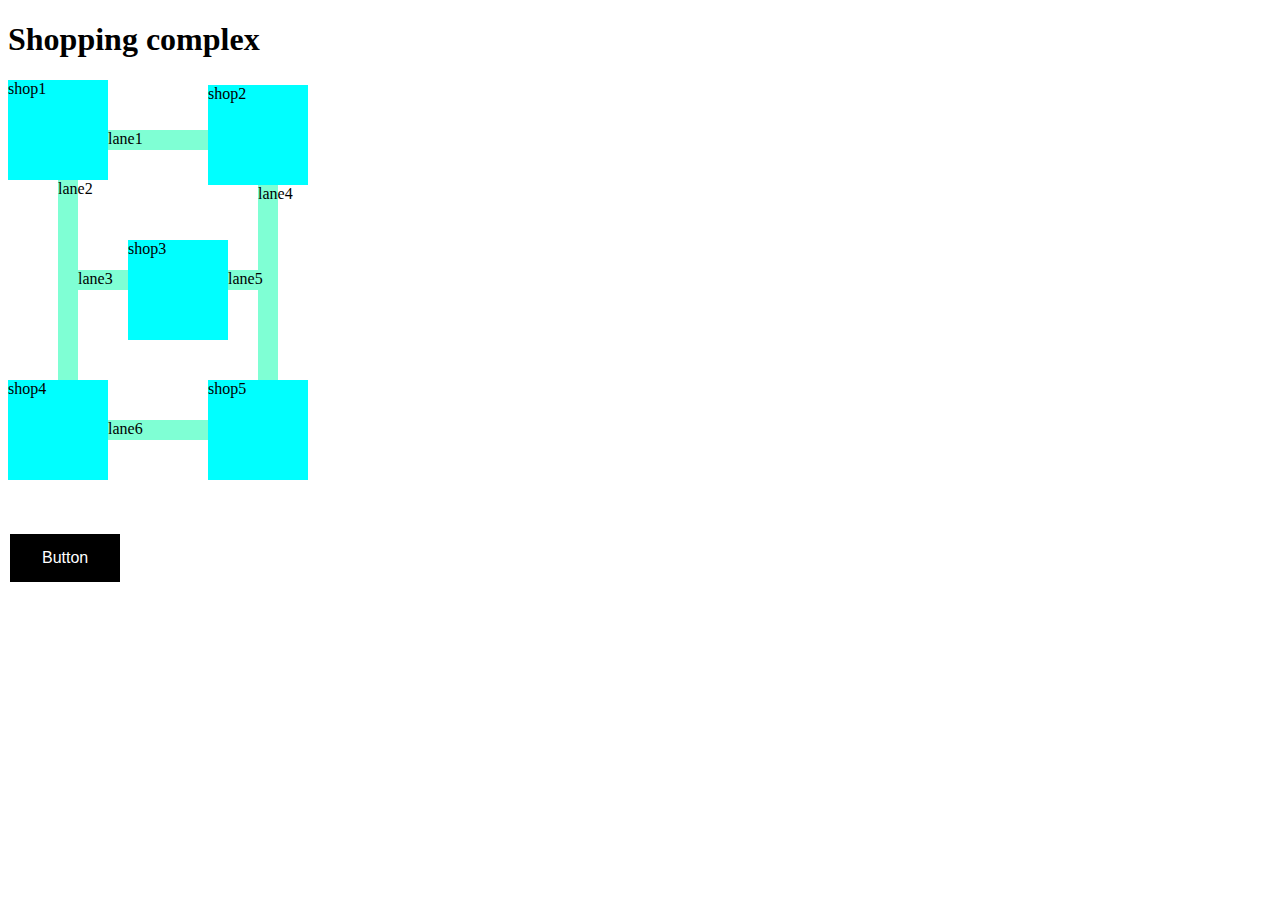
<file: project/index.html>
<!DOCTYPE html>
<html>
<head>
<style>
  div{
    display: inline block;
  }
.grid-container {
  display: grid;
  grid-template-columns: auto auto auto;
  background-color: black;
  padding: 10px;
}
.grid-item {
  background-color: rgba(255, 255, 255, 0.8);
  border: 1px solid rgba(0, 0, 0, 0.8);
  padding: 20px;
  font-size: 30px;
  text-align: center;
  color :rgba(255, 255, 255, 0.8);
}
.horizontal{
  background-color: rgba(255, 255, 255, 0.8);
  border: 1px solid rgba(0, 0, 0, 0.8);
  padding: 20px;
  font-size: 30px;
  height: 20px;
  text-align: center;
  color :rgba(255, 255, 255, 0.8);

}
.shop1{
  height : 100px;
  width: 100px;
  background-color: aqua;
  margin-top: 20px;
}
.shop2{
  height : 100px;
  width: 100px;
  background-color: aqua;
  margin-top: 20px;
  position: relative;
  left : 200px;
  bottom : 135px;
}
.lane1{
  height : 20px;
  width : 100px;
  background-color: aquamarine;
  position: relative;
  left:100px;
  bottom : 50px;

}
.lane2{
  height : 200px;
  width : 20px;
  background-color: aquamarine;
  position: relative;
  left : 50px;
  bottom : 140px;
}
.lane3{
  height : 20px;
  width : 50px;
  background-color: aquamarine;
  position: relative;
  left : 70px;
  bottom : 250px;
}
.shop3{
  height : 100px;
  width: 100px;
  background-color: aqua;
  margin-top: 20px;
  position: relative;
  left : 120px;
  bottom : 320px;
}
.lane4{
  height : 200px;
  width : 20px;
  background-color: aquamarine;
  position: relative;
  left : 250px;
  bottom : 475px;


}
.lane5{
  height : 20px;
  width : 50px;
  background-color: aquamarine;
  position: relative;
  left : 220px;
  bottom:590px;
}
.shop4{
  height : 100px;
  width: 100px;
  background-color: aqua;
  margin-top: 20px;
  position:relative;
  bottom:520px;
}
.lane6{
  height : 20px;
  width : 100px;
  background-color: aquamarine;
  position: relative;
  left : 100px;
  bottom :580px;
}
.shop5{
  height : 100px;
  width: 100px;
  background-color: aqua;
  margin-top: 20px;
  position: relative;
  left : 200px;
  bottom : 660px;

}
.button {
  background-color : black;
  border: none;
  color: white;
  padding: 15px 32px;
  text-align: center;
  text-decoration: none;
  display: inline-block;
  font-size: 16px;
  margin: 4px 2px;
  cursor: pointer;
}
.main
{
  height : 450px;
}
</style>
</head>
<body>

<h1>Shopping complex</h1>


<div class = "main">
  <div class = "shop1" id = "a"> shop1</div>

<div class = "lane1" id = '1'> lane1 </div>
<div class = "shop2" id = 'b'> shop2 </div>


<div class = "lane2" id = '2'> lane2 </div>
<div class = "lane3"> lane3 </div>
<div class = "shop3" id = 'c'> shop3 </div>
<div class = "lane4" id = '3'> lane4 </div>
<div class = "lane5"> lane5 </div>

<div class = "shop4" id = 'd'> shop4</div>
<div class = "lane6" id = '4'> lane6 </div>
<div class = "shop5" id = 'e'> shop5 </div>
</div>




<button class="button" id="but">Button</button>
</body>
<script src="index.js"></script>
</html>
</file>
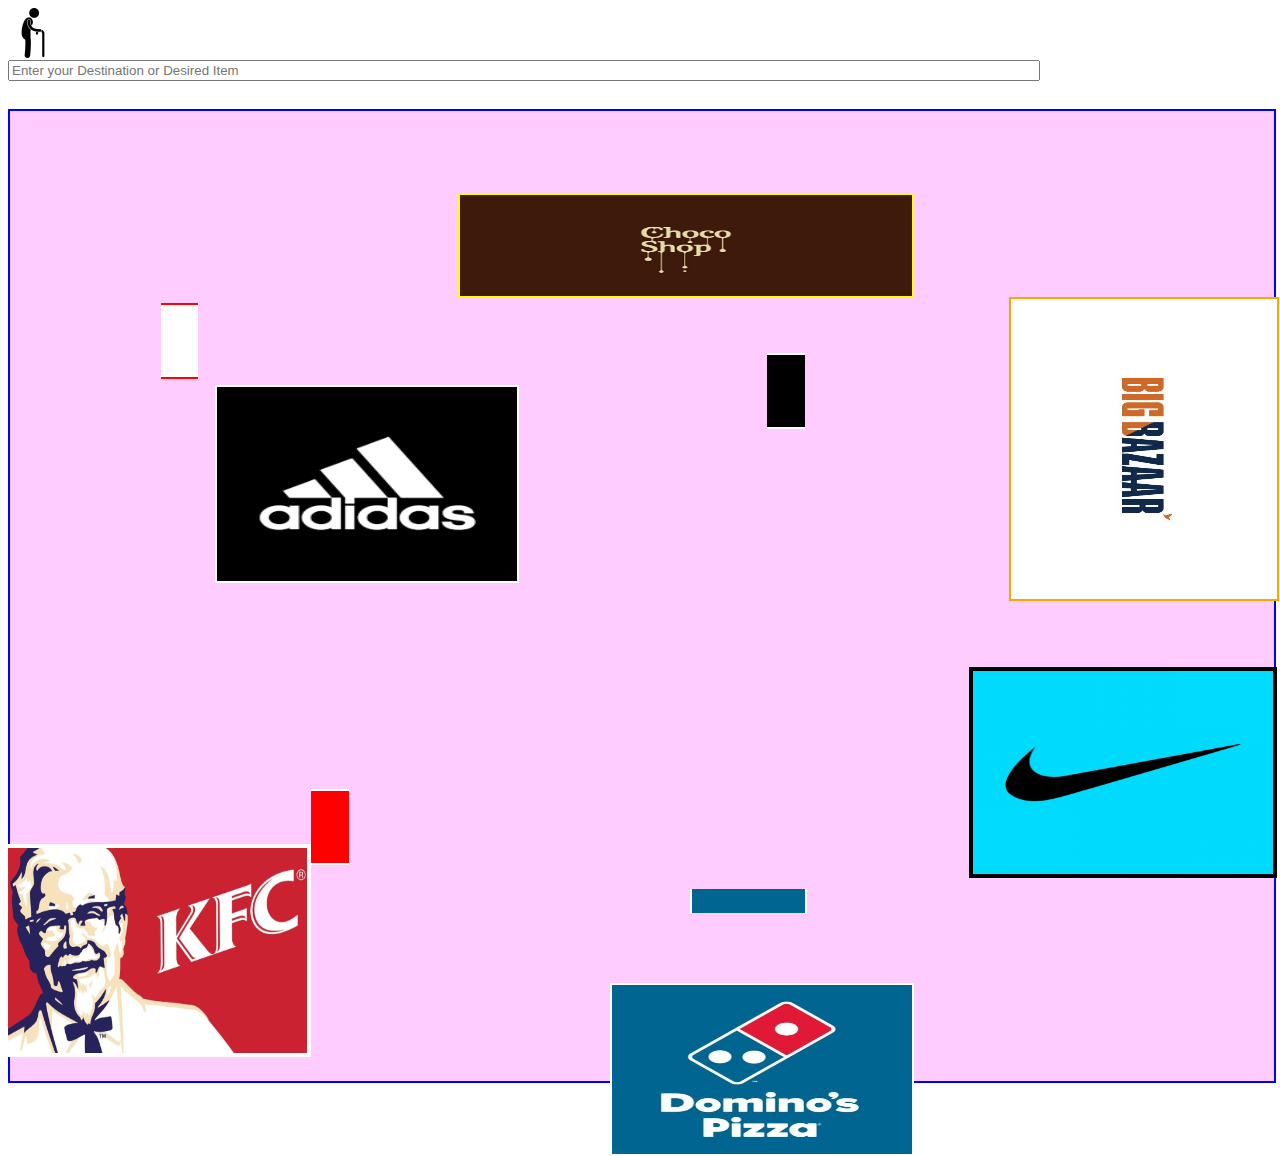
<file: project/Project/index.html>
<!doctype html>
<html>
    <head>
        <title> Shopping Mall </title>
        <meta charset="utf-8">
        <link rel ="stylesheet" href = "style.css">
        <link rel="stylesheet" href="https://stackpath.bootstrapcdn.com/bootstrap/4.5.0/css/bootstrap.min.css"
        integrity="sha384-9aIt2nRpC12Uk9gS9baDl411NQApFmC26EwAOH8WgZl5MYYxFfc+NcPb1dKGj7Sk" crossorigin="anonymous"> 
    </head>
    
<body onkeydown=getKeyAndMove(event)>
    
    
    <div id="myModal" class="mo">
        <input type="text" class="form-control pl" placeholder="Enter your Destination or Desired Item" id="in">
        <ul id = "hi" class = "l"></ul>
    </div>
    
    <img id ="man" src = "man.png">
    <div class="grid-container">
        <div class = "item1" id="1"></div>
<div class = "item2" id="2"></div>
<div class = "item3" id="3"></div>
<div class = "item4" id="4"></div>
<div class = "item5" id="5"></div>
<div class = "item6" id="6"></div>
<div class = "item7" id="7"></div>
<div class = "item8" id="8"></div>
<div class = "item9" id="9"></div>
<div class = "item10" id="10"></div>
<div class = "item11" id="11"></div>
<div class = "item12" id="12"></div>
<div class = "item13" id="13"></div>
<div class = "item14" id="14"></div>
<div class = "item15" id="15"></div>
<div class = "item16" id="16"></div>
<div class = "item17" id="17"></div>
<div class = "item18" id="18"></div>
<div class = "item19" id="19"></div>
<div class = "item20" id="20"></div>
<div class = "item21" id="21"></div>
<div class = "item22" id="22"></div>
<div class = "item23" id="23"></div>
<div class = "item24" id="24"></div>
<div class = "item25" id="25"></div>
<div class = "item26" id="26"></div>
<div class = "item27" id="27"></div>
<div class = "item28" id="28"></div>
<div class = "item29" id="29"></div>
<div class = "item30" id="30"></div>
<div class = "item31" id="31"></div>
<div class = "item32" id="32"></div>
<div class = "item33" id="33"></div>
<div class = "item34" id="34"></div>
<div class = "item35" id="35"></div>
<div class = "item36" id="36"></div>
<div class = "item37" id="37"></div>
<div class = "item38" id="38"></div>
<div class = "item39" id="39"></div>
<div class = "item40" id="40"></div>
<div class = "item41" id="41"></div>
<div class = "item42" id="42"></div>
<div class = "item43" id="43"></div>
<div class = "item44" id="44"></div>
<div class = "item45" id="45"></div>
<div class = "item46" id="46"></div>
<div class = "item47" id="47"></div>
<div class = "item48" id="48"></div>
<div class = "item49" id="49"></div>
<div class = "item50" id="50"></div>
<div class = "item51" id="51"></div>
<div class = "item52" id="52"></div>
<div class = "item53" id="53"></div>
<div class = "item54" id="54"></div>
<div class = "item55" id="55"></div>
<div class = "item56" id="56"></div>
<div class = "item57" id="57"></div>
<div class = "item58" id="58"></div>
<div class = "item59" id="59"></div>
<div class = "item60" id="60"></div>
<div class = "item61" id="61"></div>
<div class = "item62" id="62"></div>
<div class = "item63" id="63"></div>
<div class = "item64" id="64"></div>
<div class = "item65" id="65"></div>
<div class = "item66" id="66"></div>
<div class = "item67" id="67"></div>
<div class = "item68" id="68"></div>
<div class = "item69" id="69"></div>
<div class = "item70" id="70"></div>
<div class = "item71" id="71"></div>
<div class = "item72" id="72"></div>
<div class = "item73" id="73"></div>
<div class = "item74" id="74"></div>
<div class = "item75" id="75"></div>
<div class = "item76" id="76"></div>
<div class = "item77" id="77"></div>
<div class = "item78" id="78"></div>
<div class = "item79" id="79"></div>
<div class = "item80" id="80"></div>
<div class = "item81" id="81"></div>
<div class = "item82" id="82"></div>
<div class = "item83" id="83"></div>
<div class = "item84" id="84"></div>
<div class = "item85" id="85"></div>
<div class = "item86" id="86"></div>
<div class = "item87" id="87"></div>
<div class = "item88" id="88"></div>
<div class = "item89" id="89"></div>
<div class = "item90" id="90"></div>
<div class = "item91" id="91"></div>
<div class = "item92" id="92"></div>
<div class = "item93" id="93"></div>
<div class = "item94" id="94"></div>
<div class = "item95" id="95"></div>
<div class = "item96" id="96"></div>
<div class = "item97" id="97"></div>
<div class = "item98" id="98"></div>
<div class = "item99" id="99"></div>
<div class = "item100" id="100"></div>
<div class = "item101" id="101"></div>
<div class = "item102" id="102"></div>
<div class = "item103" id="103"></div>
<div class = "item104" id="104"></div>
<div class = "item105" id="105"></div>
<div class = "item106" id="106"></div>
<div class = "item107" id="107"></div>
<div class = "item108" id="108"></div>
<div class = "item109" id="109"></div>
<div class = "item110" id="110"></div>
<div class = "item111" id="111"></div>
<div class = "item112" id="112"></div>
<div class = "item113" id="113"></div>
<div class = "item114" id="114"></div>
<div class = "item115" id="115"></div>
<div class = "item116" id="116"></div>
<div class = "item117" id="117"></div>
<div class = "item118" id="118"></div>
<div class = "item119" id="119"></div>
<div class = "item120" id="120"></div>
<div class = "item121" id="121"></div>
<div class = "item122" id="122"></div>
<div class = "item123" id="123"></div>
<div class = "item124" id="124"></div>
<div class = "item125" id="125"></div>
<div class = "item126" id="126"></div>
<div class = "item127" id="127"></div>
<div class = "item128" id="128"></div>
<div class = "item129" id="129"></div>
<div class = "item130" id="130"></div>
<div class = "item131" id="131"></div>
<div class = "item132" id="132"></div>
<div class = "item133" id="133"></div>
<div class = "item134" id="134"></div>
<div class = "item135" id="135"></div>
<div class = "item136" id="136"></div>
<div class = "item137" id="137"></div>
<div class = "item138" id="138"></div>
<div class = "item139" id="139"></div>
<div class = "item140" id="140"></div>
<div class = "item141" id="141"></div>
<div class = "item142" id="142"></div>
<div class = "item143" id="143"></div>
<div class = "item144" id="144"></div>
<div class = "item145" id="145"></div>
<div class = "item146" id="146"></div>
<div class = "item147" id="147"></div>
<div class = "item148" id="148"></div>
<div class = "item149" id="149"></div>
<div class = "item150" id="150"></div>
<div class = "item151" id="151"></div>
<div class = "item152" id="152"></div>
<div class = "item153" id="153"></div>
<div class = "item154" id="154"></div>
<div class = "item155" id="155"></div>
<div class = "item156" id="156"></div>
<div class = "item157" id="157"></div>
<div class = "item158" id="158"></div>
<div class = "item159" id="159"></div>
<div class = "item160" id="160"></div>
<div class = "item161" id="161"></div>
<div class = "item162" id="162"></div>
<div class = "item163" id="163"></div>
<div class = "item164" id="164"></div>
<div class = "item165" id="165"></div>
<div class = "item166" id="166"></div>
<div class = "item167" id="167"></div>
<div class = "item168" id="168"></div>
<div class = "item169" id="169"></div>
<div class = "item170" id="170"></div>
<div class = "item171" id="171"></div>
<div class = "item172" id="172"></div>
<div class = "item173" id="173"></div>
<div class = "item174" id="174"></div>
<div class = "item175" id="175"></div>
<div class = "item176" id="176"></div>
<div class = "item177" id="177"></div>
<div class = "item178" id="178"></div>
<div class = "item179" id="179"></div>
<div class = "item180" id="180"></div>
<div class = "item181" id="181"></div>
<div class = "item182" id="182"></div>
<div class = "item183" id="183"></div>
<div class = "item184" id="184"></div>
<div class = "item185" id="185"></div>
<div class = "item186" id="186"></div>
<div class = "item187" id="187"></div>
<div class = "item188" id="188"></div>
<div class = "item189" id="189"></div>
<div class = "item190" id="190"></div>
<div class = "item191" id="191"></div>
<div class = "item192" id="192"></div>
<div class = "item193" id="193"></div>
<div class = "item194" id="194"></div>
<div class = "item195" id="195"></div>
<div class = "item196" id="196"></div>
<div class = "item197" id="197"></div>
<div class = "item198" id="198"></div>
<div class = "item199" id="199"></div>
<div class = "item200" id="200"></div>
<div class = "item201" id="201"></div>
<div class = "item202" id="202"></div>
<div class = "item203" id="203"></div>
<div class = "item204" id="204"></div>
<div class = "item205" id="205"></div>
<div class = "item206" id="206"></div>
<div class = "item207" id="207"></div>
<div class = "item208" id="208"></div>
<div class = "item209" id="209"></div>
<div class = "item210" id="210"></div>
<div class = "item211" id="211"></div>
<div class = "item212" id="212"></div>
<div class = "item213" id="213"></div>
<div class = "item214" id="214"></div>
<div class = "item215" id="215"></div>
<div class = "item216" id="216"></div>
<div class = "item217" id="217"></div>
<div class = "item218" id="218"></div>
<div class = "item219" id="219"></div>
<div class = "item220" id="220"></div>
<div class = "item221" id="221"></div>
<div class = "item222" id="222"></div>
<div class = "item223" id="223"></div>
<div class = "item224" id="224"></div>
<div class = "item225" id="225"></div>
<div class = "item226" id="226"></div>
<div class = "item227" id="227"></div>
<div class = "item228" id="228"></div>
<div class = "item229" id="229"></div>
<div class = "item230" id="230"></div>
<div class = "item231" id="231"></div>
<div class = "item232" id="232"></div>
<div class = "item233" id="233"></div>
<div class = "item234" id="234"></div>
<div class = "item235" id="235"></div>
<div class = "item236" id="236"></div>
<div class = "item237" id="237"></div>
<div class = "item238" id="238"></div>
<div class = "item239" id="239"></div>
<div class = "item240" id="240"></div>
<div class = "item241" id="241"></div>
<div class = "item242" id="242"></div>
<div class = "item243" id="243"></div>
<div class = "item244" id="244"></div>
<div class = "item245" id="245"></div>
<div class = "item246" id="246"></div>
<div class = "item247" id="247"></div>
<div class = "item248" id="248"></div>
<div class = "item249" id="249"></div>
<div class = "item250" id="250"></div>
<div class = "item251" id="251"></div>
<div class = "item252" id="252"></div>
<div class = "item253" id="253"></div>
<div class = "item254" id="254"></div>
<div class = "item255" id="255"></div>
<div class = "item256" id="256"></div>
<div class = "item257" id="257"></div>
<div class = "item258" id="258"></div>
<div class = "item259" id="259"></div>
<div class = "item260" id="260"></div>
<div class = "item261" id="261"></div>
<div class = "item262" id="262"></div>
<div class = "item263" id="263"></div>
<div class = "item264" id="264"></div>
<div class = "item265" id="265"></div>
<div class = "item266" id="266"></div>
<div class = "item267" id="267"></div>
<div class = "item268" id="268"></div>
<div class = "item269" id="269"></div>
<div class = "item270" id="270"></div>
<div class = "item271" id="271"></div>
<div class = "item272" id="272"></div>
<div class = "item273" id="273"></div>
<div class = "item274" id="274"></div>
<div class = "item275" id="275"></div>
<div class = "item276" id="276"></div>
<div class = "item277" id="277"></div>
<div class = "item278" id="278"></div>
<div class = "item279" id="279"></div>
<div class = "item280" id="280"></div>
<div class = "item281" id="281"></div>
<div class = "item282" id="282"></div>
<div class = "item283" id="283"></div>
<div class = "item284" id="284"></div>
<div class = "item285" id="285"></div>
<div class = "item286" id="286"></div>
<div class = "item287" id="287"></div>
<div class = "item288" id="288"></div>
<div class = "item289" id="289"></div>
<div class = "item290" id="290"></div>
<div class = "item291" id="291"></div>
<div class = "item292" id="292"></div>
<div class = "item293" id="293"></div>
<div class = "item294" id="294"></div>
<div class = "item295" id="295"></div>
<div class = "item296" id="296"></div>
<div class = "item297" id="297"></div>
<div class = "item298" id="298"></div>
<div class = "item299" id="299"></div>
<div class = "item300" id="300"></div>
<div class = "item301" id="301"></div>
<div class = "item302" id="302"></div>
<div class = "item303" id="303"></div>
<div class = "item304" id="304"></div>
<div class = "item305" id="305"></div>
<div class = "item306" id="306"></div>
<div class = "item307" id="307"></div>
<div class = "item308" id="308"></div>
<div class = "item309" id="309"></div>
<div class = "item310" id="310"></div>
<div class = "item311" id="311"></div>
<div class = "item312" id="312"></div>
<div class = "item313" id="313"></div>
<div class = "item314" id="314"></div>
<div class = "item315" id="315"></div>
<div class = "item316" id="316"></div>
<div class = "item317" id="317"></div>
<div class = "item318" id="318"></div>
<div class = "item319" id="319"></div>
<div class = "item320" id="320"></div>
<div class = "item321" id="321"></div>
<div class = "item322" id="322"></div>
<div class = "item323" id="323"></div>
<div class = "item324" id="324"></div>
<div class = "item325" id="325"></div>
<div class = "item326" id="326"></div>
<div class = "item327" id="327"></div>
<div class = "item328" id="328"></div>
<div class = "item329" id="329"></div>
<div class = "item330" id="330"></div>
<div class = "item331" id="331"></div>
<div class = "item332" id="332"></div>
<div class = "item333" id="333"></div>
<div class = "item334" id="334"></div>
<div class = "item335" id="335"></div>
<div class = "item336" id="336"></div>
<div class = "item337" id="337"></div>
<div class = "item338" id="338"></div>
<div class = "item339" id="339"></div>
<div class = "item340" id="340"></div>
<div class = "item341" id="341"></div>
<div class = "item342" id="342"></div>
<div class = "item343" id="343"></div>
<div class = "item344" id="344"></div>
<div class = "item345" id="345"></div>
<div class = "item346" id="346"></div>
<div class = "item347" id="347"></div>
<div class = "item348" id="348"></div>
<div class = "item349" id="349"></div>
<div class = "item350" id="350"></div>
<div class = "item351" id="351"></div>
<div class = "item352" id="352"></div>
<div class = "item353" id="353"></div>
<div class = "item354" id="354"></div>
<div class = "item355" id="355"></div>
<div class = "item356" id="356"></div>
<div class = "item357" id="357"></div>
<div class = "item358" id="358"></div>
<div class = "item359" id="359"></div>
<div class = "item360" id="360"></div>
<div class = "item361" id="361"></div>
<div class = "item362" id="362"></div>
<div class = "item363" id="363"></div>
<div class = "item364" id="364"></div>
<div class = "item365" id="365"></div>
<div class = "item366" id="366"></div>
<div class = "item367" id="367"></div>
<div class = "item368" id="368"></div>
<div class = "item369" id="369"></div>
<div class = "item370" id="370"></div>
<div class = "item371" id="371"></div>
<div class = "item372" id="372"></div>
<div class = "item373" id="373"></div>
<div class = "item374" id="374"></div>
<div class = "item375" id="375"></div>
<div class = "item376" id="376"></div>
<div class = "item377" id="377"></div>
<div class = "item378" id="378"></div>
<div class = "item379" id="379"></div>
<div class = "item380" id="380"></div>
<div class = "item381" id="381"></div>
<div class = "item382" id="382"></div>
<div class = "item383" id="383"></div>
<div class = "item384" id="384"></div>
<div class = "item385" id="385"></div>
<div class = "item386" id="386"></div>
<div class = "item387" id="387"></div>
<div class = "item388" id="388"></div>
<div class = "item389" id="389"></div>
<div class = "item390" id="390"></div>
<div class = "item391" id="391"></div>
<div class = "item392" id="392"></div>
<div class = "item393" id="393"></div>
<div class = "item394" id="394"></div>
<div class = "item395" id="395"></div>
<div class = "item396" id="396"></div>
<div class = "item397" id="397"></div>
<div class = "item398" id="398"></div>
<div class = "item399" id="399"></div>
<div class = "item400" id="400"></div>
<div class = "item401" id="401"></div>
<div class = "item402" id="402"></div>
<div class = "item403" id="403"></div>
<div class = "item404" id="404"></div>
<div class = "item405" id="405"></div>
<div class = "item406" id="406"></div>
<div class = "item407" id="407"></div>
<div class = "item408" id="408"></div>
<div class = "item409" id="409"></div>
<div class = "item410" id="410"></div>
<div class = "item411" id="411"></div>
<div class = "item412" id="412"></div>
<div class = "item413" id="413"></div>
<div class = "item414" id="414"></div>
<div class = "item415" id="415"></div>
<div class = "item416" id="416"></div>
<div class = "item417" id="417"></div>
<div class = "item418" id="418"></div>
<div class = "item419" id="419"></div>
<div class = "item420" id="420"></div>
<div class = "item421" id="421"></div>
<div class = "item422" id="422"></div>
<div class = "item423" id="423"></div>
<div class = "item424" id="424"></div>
<div class = "item425" id="425"></div>
<div class = "item426" id="426"></div>
<div class = "item427" id="427"></div>
<div class = "item428" id="428"></div>
<div class = "item429" id="429"></div>
<div class = "item430" id="430"></div>
<div class = "item431" id="431"></div>
<div class = "item432" id="432"></div>
<div class = "item433" id="433"></div>
<div class = "item434" id="434"></div>
<div class = "item435" id="435"></div>
<div class = "item436" id="436"></div>
<div class = "item437" id="437"></div>
<div class = "item438" id="438"></div>
<div class = "item439" id="439"></div>
<div class = "item440" id="440"></div>
<div class = "item441" id="441"></div>
<div class = "item442" id="442"></div>
<div class = "item443" id="443"></div>
<div class = "item444" id="444"></div>
<div class = "item445" id="445"></div>
<div class = "item446" id="446"></div>
<div class = "item447" id="447"></div>
<div class = "item448" id="448"></div>
<div class = "item449" id="449"></div>
<div class = "item450" id="450"></div>
<div class = "item451" id="451"></div>
<div class = "item452" id="452"></div>
<div class = "item453" id="453"></div>
<div class = "item454" id="454"></div>
<div class = "item455" id="455"></div>
<div class = "item456" id="456"></div>
<div class = "item457" id="457"></div>
<div class = "item458" id="458"></div>
<div class = "item459" id="459"></div>
<div class = "item460" id="460"></div>
<div class = "item461" id="461"></div>
<div class = "item462" id="462"></div>
<div class = "item463" id="463"></div>
<div class = "item464" id="464"></div>
<div class = "item465" id="465"></div>
<div class = "item466" id="466"></div>
<div class = "item467" id="467"></div>
<div class = "item468" id="468"></div>
<div class = "item469" id="469"></div>
<div class = "item470" id="470"></div>
<div class = "item471" id="471"></div>
<div class = "item472" id="472"></div>
<div class = "item473" id="473"></div>
<div class = "item474" id="474"></div>
<div class = "item475" id="475"></div>
<div class = "item476" id="476"></div>
<div class = "item477" id="477"></div>
<div class = "item478" id="478"></div>
<div class = "item479" id="479"></div>
<div class = "item480" id="480"></div>
<div class = "item481" id="481"></div>
<div class = "item482" id="482"></div>
<div class = "item483" id="483"></div>
<div class = "item484" id="484"></div>
<div class = "item485" id="485"></div>
<div class = "item486" id="486"></div>
<div class = "item487" id="487"></div>
<div class = "item488" id="488"></div>
<div class = "item489" id="489"></div>
<div class = "item490" id="490"></div>
<div class = "item491" id="491"></div>
<div class = "item492" id="492"></div>
<div class = "item493" id="493"></div>
<div class = "item494" id="494"></div>
<div class = "item495" id="495"></div>
<div class = "item496" id="496"></div>
<div class = "item497" id="497"></div>
<div class = "item498" id="498"></div>
<div class = "item499" id="499"></div>
<div class = "item500" id="500"></div>
<div class = "item501" id="501"></div>
<div class = "item502" id="502"></div>
<div class = "item503" id="503"></div>
<div class = "item504" id="504"></div>
<div class = "item505" id="505"></div>
<div class = "item506" id="506"></div>
<div class = "item507" id="507"></div>
<div class = "item508" id="508"></div>
<div class = "item509" id="509"></div>
<div class = "item510" id="510"></div>
<div class = "item511" id="511"></div>
<div class = "item512" id="512"></div>
<div class = "item513" id="513"></div>
<div class = "item514" id="514"></div>
<div class = "item515" id="515"></div>
<div class = "item516" id="516"></div>
<div class = "item517" id="517"></div>
<div class = "item518" id="518"></div>
<div class = "item519" id="519"></div>
<div class = "item520" id="520"></div>
<div class = "item521" id="521"></div>
<div class = "item522" id="522"></div>
<div class = "item523" id="523"></div>
<div class = "item524" id="524"></div>
<div class = "item525" id="525"></div>
<div class = "item526" id="526"></div>
<div class = "item527" id="527"></div>
<div class = "item528" id="528"></div>
<div class = "item529" id="529"></div>
<div class = "item530" id="530"></div>
<div class = "item531" id="531"></div>
<div class = "item532" id="532"></div>
<div class = "item533" id="533"></div>
<div class = "item534" id="534"></div>
<div class = "item535" id="535"></div>
<div class = "item536" id="536"></div>
<div class = "item537" id="537"></div>
<div class = "item538" id="538"></div>
<div class = "item539" id="539"></div>
<div class = "item540" id="540"></div>
<div class = "item541" id="541"></div>
<div class = "item542" id="542"></div>
<div class = "item543" id="543"></div>
<div class = "item544" id="544"></div>
<div class = "item545" id="545"></div>
<div class = "item546" id="546"></div>
<div class = "item547" id="547"></div>
<div class = "item548" id="548"></div>
<div class = "item549" id="549"></div>
<div class = "item550" id="550"></div>
<div class = "item551" id="551"></div>
<div class = "item552" id="552"></div>
<div class = "item553" id="553"></div>
<div class = "item554" id="554"></div>
<div class = "item555" id="555"></div>
<div class = "item556" id="556"></div>
<div class = "item557" id="557"></div>
<div class = "item558" id="558"></div>
<div class = "item559" id="559"></div>
<div class = "item560" id="560"></div>
<div class = "item561" id="561"></div>
<div class = "item562" id="562"></div>
<div class = "item563" id="563"></div>
<div class = "item564" id="564"></div>
<div class = "item565" id="565"></div>
<div class = "item566" id="566"></div>
<div class = "item567" id="567"></div>
<div class = "item568" id="568"></div>
<div class = "item569" id="569"></div>
<div class = "item570" id="570"></div>
<div class = "item571" id="571"></div>
<div class = "item572" id="572"></div>
<div class = "item573" id="573"></div>
<div class = "item574" id="574"></div>
<div class = "item575" id="575"></div>
<div class = "item576" id="576"></div>
<div class = "item577" id="577"></div>
<div class = "item578" id="578"></div>
<div class = "item579" id="579"></div>
<div class = "item580" id="580"></div>
<div class = "item581" id="581"></div>
<div class = "item582" id="582"></div>
<div class = "item583" id="583"></div>
<div class = "item584" id="584"></div>
<div class = "item585" id="585"></div>
<div class = "item586" id="586"></div>
<div class = "item587" id="587"></div>
<div class = "item588" id="588"></div>
<div class = "item589" id="589"></div>
<div class = "item590" id="590"></div>
<div class = "item591" id="591"></div>
<div class = "item592" id="592"></div>
<div class = "item593" id="593"></div>
<div class = "item594" id="594"></div>
<div class = "item595" id="595"></div>
<div class = "item596" id="596"></div>
<div class = "item597" id="597"></div>
<div class = "item598" id="598"></div>
<div class = "item599" id="599"></div>
<div class = "item600" id="600"></div>
<div class = "item601" id="601"></div>
<div class = "item602" id="602"></div>
<div class = "item603" id="603"></div>
<div class = "item604" id="604"></div>
<div class = "item605" id="605"></div>
<div class = "item606" id="606"></div>
<div class = "item607" id="607"></div>
<div class = "item608" id="608"></div>
<div class = "item609" id="609"></div>
<div class = "item610" id="610"></div>
<div class = "item611" id="611"></div>
<div class = "item612" id="612"></div>
<div class = "item613" id="613"></div>
<div class = "item614" id="614"></div>
<div class = "item615" id="615"></div>
<div class = "item616" id="616"></div>
<div class = "item617" id="617"></div>
<div class = "item618" id="618"></div>
<div class = "item619" id="619"></div>
<div class = "item620" id="620"></div>
<div class = "item621" id="621"></div>
<div class = "item622" id="622"></div>
<div class = "item623" id="623"></div>
<div class = "item624" id="624"></div>
<div class = "item625" id="625"></div>
<div class = "item626" id="626"></div>
<div class = "item627" id="627"></div>
<div class = "item628" id="628"></div>
<div class = "item629" id="629"></div>
<div class = "item630" id="630"></div>
<div class = "item631" id="631"></div>
<div class = "item632" id="632"></div>
<div class = "item633" id="633"></div>
<div class = "item634" id="634"></div>
<div class = "item635" id="635"></div>
<div class = "item636" id="636"></div>
<div class = "item637" id="637"></div>
<div class = "item638" id="638"></div>
<div class = "item639" id="639"></div>
<div class = "item640" id="640"></div>
<div class = "item641" id="641"></div>
<div class = "item642" id="642"></div>
<div class = "item643" id="643"></div>
<div class = "item644" id="644"></div>
<div class = "item645" id="645"></div>
<div class = "item646" id="646"></div>
<div class = "item647" id="647"></div>
<div class = "item648" id="648"></div>
<div class = "item649" id="649"></div>
<div class = "item650" id="650"></div>
<div class = "item651" id="651"></div>
<div class = "item652" id="652"></div>
<div class = "item653" id="653"></div>
<div class = "item654" id="654"></div>
<div class = "item655" id="655"></div>
<div class = "item656" id="656"></div>
<div class = "item657" id="657"></div>
<div class = "item658" id="658"></div>
<div class = "item659" id="659"></div>
<div class = "item660" id="660"></div>
<div class = "item661" id="661"></div>
<div class = "item662" id="662"></div>
<div class = "item663" id="663"></div>
<div class = "item664" id="664"></div>
<div class = "item665" id="665"></div>
<div class = "item666" id="666"></div>
<div class = "item667" id="667"></div>
<div class = "item668" id="668"></div>
<div class = "item669" id="669"></div>
<div class = "item670" id="670"></div>
<div class = "item671" id="671"></div>
<div class = "item672" id="672"></div>
<div class = "item673" id="673"></div>
<div class = "item674" id="674"></div>
<div class = "item675" id="675"></div>
<div class = "item676" id="676"></div>
<div class = "item677" id="677"></div>
<div class = "item678" id="678"></div>
<div class = "item679" id="679"></div>
<div class = "item680" id="680"></div>
<div class = "item681" id="681"></div>
<div class = "item682" id="682"></div>
<div class = "item683" id="683"></div>
<div class = "item684" id="684"></div>
<div class = "item685" id="685"></div>
<div class = "item686" id="686"></div>
<div class = "item687" id="687"></div>
<div class = "item688" id="688"></div>
<div class = "item689" id="689"></div>
<div class = "item690" id="690"></div>
<div class = "item691" id="691"></div>
<div class = "item692" id="692"></div>
<div class = "item693" id="693"></div>
<div class = "item694" id="694"></div>
<div class = "item695" id="695"></div>
<div class = "item696" id="696"></div>
<div class = "item697" id="697"></div>
<div class = "item698" id="698"></div>
<div class = "item699" id="699"></div>
<div class = "item700" id="700"></div>
<div class = "item701" id="701"></div>
<div class = "item702" id="702"></div>
<div class = "item703" id="703"></div>
<div class = "item704" id="704"></div>
<div class = "item705" id="705"></div>
<div class = "item706" id="706"></div>
<div class = "item707" id="707"></div>
<div class = "item708" id="708"></div>
<div class = "item709" id="709"></div>
<div class = "item710" id="710"></div>
<div class = "item711" id="711"></div>
<div class = "item712" id="712"></div>
<div class = "item713" id="713"></div>
<div class = "item714" id="714"></div>
<div class = "item715" id="715"></div>
<div class = "item716" id="716"></div>
<div class = "item717" id="717"></div>
<div class = "item718" id="718"></div>
<div class = "item719" id="719"></div>
<div class = "item720" id="720"></div>
<div class = "item721" id="721"></div>
<div class = "item722" id="722"></div>
<div class = "item723" id="723"></div>
<div class = "item724" id="724"></div>
<div class = "item725" id="725"></div>
<div class = "item726" id="726"></div>
<div class = "item727" id="727"></div>
<div class = "item728" id="728"></div>
<div class = "item729" id="729"></div>
<div class = "item730" id="730"></div>
<div class = "item731" id="731"></div>
<div class = "item732" id="732"></div>
<div class = "item733" id="733"></div>
<div class = "item734" id="734"></div>
<div class = "item735" id="735"></div>
<div class = "item736" id="736"></div>
<div class = "item737" id="737"></div>
<div class = "item738" id="738"></div>
<div class = "item739" id="739"></div>
<div class = "item740" id="740"></div>
<div class = "item741" id="741"></div>
<div class = "item742" id="742"></div>
<div class = "item743" id="743"></div>
<div class = "item744" id="744"></div>
<div class = "item745" id="745"></div>
<div class = "item746" id="746"></div>
<div class = "item747" id="747"></div>
<div class = "item748" id="748"></div>
<div class = "item749" id="749"></div>
<div class = "item750" id="750"></div>
<div class = "item751" id="751"></div>
<div class = "item752" id="752"></div>
<div class = "item753" id="753"></div>
<div class = "item754" id="754"></div>
<div class = "item755" id="755"></div>
<div class = "item756" id="756"></div>
<div class = "item757" id="757"></div>
<div class = "item758" id="758"></div>
<div class = "item759" id="759"></div>
<div class = "item760" id="760"></div>
<div class = "item761" id="761"></div>
<div class = "item762" id="762"></div>
<div class = "item763" id="763"></div>
<div class = "item764" id="764"></div>
<div class = "item765" id="765"></div>
<div class = "item766" id="766"></div>
<div class = "item767" id="767"></div>
<div class = "item768" id="768"></div>
<div class = "item769" id="769"></div>
<div class = "item770" id="770"></div>
<div class = "item771" id="771"></div>
<div class = "item772" id="772"></div>
<div class = "item773" id="773"></div>
<div class = "item774" id="774"></div>
<div class = "item775" id="775"></div>
<div class = "item776" id="776"></div>
<div class = "item777" id="777"></div>
<div class = "item778" id="778"></div>
<div class = "item779" id="779"></div>
<div class = "item780" id="780"></div>
<div class = "item781" id="781"></div>
<div class = "item782" id="782"></div>
<div class = "item783" id="783"></div>
<div class = "item784" id="784"></div>
<div class = "item785" id="785"></div>
<div class = "item786" id="786"></div>
<div class = "item787" id="787"></div>
<div class = "item788" id="788"></div>
<div class = "item789" id="789"></div>
<div class = "item790" id="790"></div>
<div class = "item791" id="791"></div>
<div class = "item792" id="792"></div>
<div class = "item793" id="793"></div>
<div class = "item794" id="794"></div>
<div class = "item795" id="795"></div>
<div class = "item796" id="796"></div>
<div class = "item797" id="797"></div>
<div class = "item798" id="798"></div>
<div class = "item799" id="799"></div>
<div class = "item800" id="800"></div>
<div class = "item801" id="801"></div>
<div class = "item802" id="802"></div>
<div class = "item803" id="803"></div>
<div class = "item804" id="804"></div>
<div class = "item805" id="805"></div>
<div class = "item806" id="806"></div>
<div class = "item807" id="807"></div>
<div class = "item808" id="808"></div>
<div class = "item809" id="809"></div>
<div class = "item810" id="810"></div>
<div class = "item811" id="811"></div>
<div class = "item812" id="812"></div>
<div class = "item813" id="813"></div>
<div class = "item814" id="814"></div>
<div class = "item815" id="815"></div>
<div class = "item816" id="816"></div>
<div class = "item817" id="817"></div>
<div class = "item818" id="818"></div>
<div class = "item819" id="819"></div>
<div class = "item820" id="820"></div>
<div class = "item821" id="821"></div>
<div class = "item822" id="822"></div>
<div class = "item823" id="823"></div>
<div class = "item824" id="824"></div>
<div class = "item825" id="825"></div>
<div class = "item826" id="826"></div>
<div class = "item827" id="827"></div>
<div class = "item828" id="828"></div>
<div class = "item829" id="829"></div>
<div class = "item830" id="830"></div>
<div class = "item831" id="831"></div>
<div class = "item832" id="832"></div>
<div class = "item833" id="833"></div>
<div class = "item834" id="834"></div>
<div class = "item835" id="835"></div>
<div class = "item836" id="836"></div>
<div class = "item837" id="837"></div>
<div class = "item838" id="838"></div>
<div class = "item839" id="839"></div>
<div class = "item840" id="840"></div>
<div class = "item841" id="841"></div>
<div class = "item842" id="842"></div>
<div class = "item843" id="843"></div>
<div class = "item844" id="844"></div>
<div class = "item845" id="845"></div>
<div class = "item846" id="846"></div>
<div class = "item847" id="847"></div>
<div class = "item848" id="848"></div>
<div class = "item849" id="849"></div>
<div class = "item850" id="850"></div>
<div class = "item851" id="851"></div>
<div class = "item852" id="852"></div>
<div class = "item853" id="853"></div>
<div class = "item854" id="854"></div>
<div class = "item855" id="855"></div>
<div class = "item856" id="856"></div>
<div class = "item857" id="857"></div>
<div class = "item858" id="858"></div>
<div class = "item859" id="859"></div>
<div class = "item860" id="860"></div>
<div class = "item861" id="861"></div>
<div class = "item862" id="862"></div>
<div class = "item863" id="863"></div>
<div class = "item864" id="864"></div>
<div class = "item865" id="865"></div>
<div class = "item866" id="866"></div>
<div class = "item867" id="867"></div>
<div class = "item868" id="868"></div>
<div class = "item869" id="869"></div>
<div class = "item870" id="870"></div>
<div class = "item871" id="871"></div>
<div class = "item872" id="872"></div>
<div class = "item873" id="873"></div>
<div class = "item874" id="874"></div>
<div class = "item875" id="875"></div>
<div class = "item876" id="876"></div>
<div class = "item877" id="877"></div>
<div class = "item878" id="878"></div>
<div class = "item879" id="879"></div>
<div class = "item880" id="880"></div>
<div class = "item881" id="881"></div>
<div class = "item882" id="882"></div>
<div class = "item883" id="883"></div>
<div class = "item884" id="884"></div>
<div class = "item885" id="885"></div>
<div class = "item886" id="886"></div>
<div class = "item887" id="887"></div>
<div class = "item888" id="888"></div>
<div class = "item889" id="889"></div>
<div class = "item890" id="890"></div>
<div class = "item891" id="891"></div>
<div class = "item892" id="892"></div>
<div class = "item893" id="893"></div>
<div class = "item894" id="894"></div>
<div class = "item895" id="895"></div>
<div class = "item896" id="896"></div>
<div class = "item897" id="897"></div>
<div class = "item898" id="898"></div>
<div class = "item899" id="899"></div>
<div class = "item900" id="900"></div>
<div class = "item901" id="901"></div>
<div class = "item902" id="902"></div>
<div class = "item903" id="903"></div>
<div class = "item904" id="904"></div>
<div class = "item905" id="905"></div>
<div class = "item906" id="906"></div>
<div class = "item907" id="907"></div>
<div class = "item908" id="908"></div>
<div class = "item909" id="909"></div>
<div class = "item910" id="910"></div>
<div class = "item911" id="911"></div>
<div class = "item912" id="912"></div>
<div class = "item913" id="913"></div>
<div class = "item914" id="914"></div>
<div class = "item915" id="915"></div>
<div class = "item916" id="916"></div>
<div class = "item917" id="917"></div>
<div class = "item918" id="918"></div>
<div class = "item919" id="919"></div>
<div class = "item920" id="920"></div>
<div class = "item921" id="921"></div>
<div class = "item922" id="922"></div>
<div class = "item923" id="923"></div>
<div class = "item924" id="924"></div>
<div class = "item925" id="925"></div>
<div class = "item926" id="926"></div>
<div class = "item927" id="927"></div>
<div class = "item928" id="928"></div>
<div class = "item929" id="929"></div>
<div class = "item930" id="930"></div>
<div class = "item931" id="931"></div>
<div class = "item932" id="932"></div>
<div class = "item933" id="933"></div>
<div class = "item934" id="934"></div>
<div class = "item935" id="935"></div>
<div class = "item936" id="936"></div>
<div class = "item937" id="937"></div>
<div class = "item938" id="938"></div>
<div class = "item939" id="939"></div>
<div class = "item940" id="940"></div>
<div class = "item941" id="941"></div>
<div class = "item942" id="942"></div>
<div class = "item943" id="943"></div>
<div class = "item944" id="944"></div>
<div class = "item945" id="945"></div>
<div class = "item946" id="946"></div>
<div class = "item947" id="947"></div>
<div class = "item948" id="948"></div>
<div class = "item949" id="949"></div>
<div class = "item950" id="950"></div>
<div class = "item951" id="951"></div>
<div class = "item952" id="952"></div>
<div class = "item953" id="953"></div>
<div class = "item954" id="954"></div>
<div class = "item955" id="955"></div>
<div class = "item956" id="956"></div>
<div class = "item957" id="957"></div>
<div class = "item958" id="958"></div>
<div class = "item959" id="959"></div>
<div class = "item960" id="960"></div>
<div class = "item961" id="961"></div>
<div class = "item962" id="962"></div>
<div class = "item963" id="963"></div>
<div class = "item964" id="964"></div>
<div class = "item965" id="965"></div>
<div class = "item966" id="966"></div>
<div class = "item967" id="967"></div>
<div class = "item968" id="968"></div>
<div class = "item969" id="969"></div>
<div class = "item970" id="970"></div>
<div class = "item971" id="971"></div>
<div class = "item972" id="972"></div>
<div class = "item973" id="973"></div>
<div class = "item974" id="974"></div>
<div class = "item975" id="975"></div>
<div class = "item976" id="976"></div>
<div class = "item977" id="977"></div>
<div class = "item978" id="978"></div>
<div class = "item979" id="979"></div>
<div class = "item980" id="980"></div>
<div class = "item981" id="981"></div>
<div class = "item982" id="982"></div>
<div class = "item983" id="983"></div>
<div class = "item984" id="984"></div>
<div class = "item985" id="985"></div>
<div class = "item986" id="986"></div>
<div class = "item987" id="987"></div>
<div class = "item988" id="988"></div>
<div class = "item989" id="989"></div>
<div class = "item990" id="990"></div>
<div class = "item991" id="991"></div>
<div class = "item992" id="992"></div>
<div class = "item993" id="993"></div>
<div class = "item994" id="994"></div>
<div class = "item995" id="995"></div>
<div class = "item996" id="996"></div>
<div class = "item997" id="997"></div>
<div class = "item998" id="998"></div>
<div class = "item999" id="999"></div>
<div class = "item1000" id="1000"></div>
<div class = "item1001" id="1001"></div>
<div class = "item1002" id="1002"></div>
<div class = "item1003" id="1003"></div>
<div class = "item1004" id="1004"></div>
<div class = "item1005" id="1005"></div>
<div class = "item1006" id="1006"></div>
<div class = "item1007" id="1007"></div>
<div class = "item1008" id="1008"></div>
<div class = "item1009" id="1009"></div>
<div class = "item1010" id="1010"></div>
<div class = "item1011" id="1011"></div>
<div class = "item1012" id="1012"></div>
<div class = "item1013" id="1013"></div>
<div class = "item1014" id="1014"></div>
<div class = "item1015" id="1015"></div>
<div class = "item1016" id="1016"></div>
<div class = "item1017" id="1017"></div>
<div class = "item1018" id="1018"></div>
<div class = "item1019" id="1019"></div>
<div class = "item1020" id="1020"></div>
<div class = "item1021" id="1021"></div>
<div class = "item1022" id="1022"></div>
<div class = "item1023" id="1023"></div>
<div class = "item1024" id="1024"></div>
<div class = "item1025" id="1025"></div>
<div class = "item1026" id="1026"></div>
<div class = "item1027" id="1027"></div>
<div class = "item1028" id="1028"></div>
<div class = "item1029" id="1029"></div>
<div class = "item1030" id="1030"></div>
<div class = "item1031" id="1031"></div>
<div class = "item1032" id="1032"></div>
<div class = "item1033" id="1033"></div>
<div class = "item1034" id="1034"></div>
<div class = "item1035" id="1035"></div>
<div class = "item1036" id="1036"></div>
<div class = "item1037" id="1037"></div>
<div class = "item1038" id="1038"></div>
<div class = "item1039" id="1039"></div>
<div class = "item1040" id="1040"></div>
<div class = "item1041" id="1041"></div>
<div class = "item1042" id="1042"></div>
<div class = "item1043" id="1043"></div>
<div class = "item1044" id="1044"></div>
<div class = "item1045" id="1045"></div>
<div class = "item1046" id="1046"></div>
<div class = "item1047" id="1047"></div>
<div class = "item1048" id="1048"></div>
<div class = "item1049" id="1049"></div>
<div class = "item1050" id="1050"></div>
<div class = "item1051" id="1051"></div>
<div class = "item1052" id="1052"></div>
<div class = "item1053" id="1053"></div>
<div class = "item1054" id="1054"></div>
<div class = "item1055" id="1055"></div>
<div class = "item1056" id="1056"></div>
<div class = "item1057" id="1057"></div>
<div class = "item1058" id="1058"></div>
<div class = "item1059" id="1059"></div>
<div class = "item1060" id="1060"></div>
<div class = "item1061" id="1061"></div>
<div class = "item1062" id="1062"></div>
<div class = "item1063" id="1063"></div>
<div class = "item1064" id="1064"></div>
<div class = "item1065" id="1065"></div>
<div class = "item1066" id="1066"></div>
<div class = "item1067" id="1067"></div>
<div class = "item1068" id="1068"></div>
<div class = "item1069" id="1069"></div>
<div class = "item1070" id="1070"></div>
<div class = "item1071" id="1071"></div>
<div class = "item1072" id="1072"></div>
<div class = "item1073" id="1073"></div>
<div class = "item1074" id="1074"></div>
<div class = "item1075" id="1075"></div>
<div class = "item1076" id="1076"></div>
<div class = "item1077" id="1077"></div>
<div class = "item1078" id="1078"></div>
<div class = "item1079" id="1079"></div>
<div class = "item1080" id="1080"></div>
<div class = "item1081" id="1081"></div>
<div class = "item1082" id="1082"></div>
<div class = "item1083" id="1083"></div>
<div class = "item1084" id="1084"></div>
<div class = "item1085" id="1085"></div>
<div class = "item1086" id="1086"></div>
<div class = "item1087" id="1087"></div>
<div class = "item1088" id="1088"></div>
<div class = "item1089" id="1089"></div>
<div class = "item1090" id="1090"></div>
<div class = "item1091" id="1091"></div>
<div class = "item1092" id="1092"></div>
<div class = "item1093" id="1093"></div>
<div class = "item1094" id="1094"></div>
<div class = "item1095" id="1095"></div>
<div class = "item1096" id="1096"></div>
<div class = "item1097" id="1097"></div>
<div class = "item1098" id="1098"></div>
<div class = "item1099" id="1099"></div>
<div class = "item1100" id="1100"></div>
<div class = "item1101" id="1101"></div>
<div class = "item1102" id="1102"></div>
<div class = "item1103" id="1103"></div>
<div class = "item1104" id="1104"></div>
<div class = "item1105" id="1105"></div>
<div class = "item1106" id="1106"></div>
<div class = "item1107" id="1107"></div>
<div class = "item1108" id="1108"></div>
<div class = "item1109" id="1109"></div>
<div class = "item1110" id="1110"></div>
<div class = "item1111" id="1111"></div>
<div class = "item1112" id="1112"></div>
<div class = "item1113" id="1113"></div>
<div class = "item1114" id="1114"></div>
<div class = "item1115" id="1115"></div>
<div class = "item1116" id="1116"></div>
<div class = "item1117" id="1117"></div>
<div class = "item1118" id="1118"></div>
<div class = "item1119" id="1119"></div>
<div class = "item1120" id="1120"></div>
<div class = "item1121" id="1121"></div>
<div class = "item1122" id="1122"></div>
<div class = "item1123" id="1123"></div>
<div class = "item1124" id="1124"></div>
<div class = "item1125" id="1125"></div>
<div class = "item1126" id="1126"></div>
<div class = "item1127" id="1127"></div>
<div class = "item1128" id="1128"></div>
<div class = "item1129" id="1129"></div>
<div class = "item1130" id="1130"></div>
<div class = "item1131" id="1131"></div>
<div class = "item1132" id="1132"></div>
<div class = "item1133" id="1133"></div>
<div class = "item1134" id="1134"></div>
<div class = "item1135" id="1135"></div>
<div class = "item1136" id="1136"></div>
<div class = "item1137" id="1137"></div>
<div class = "item1138" id="1138"></div>
<div class = "item1139" id="1139"></div>
<div class = "item1140" id="1140"></div>
<div class = "item1141" id="1141"></div>
<div class = "item1142" id="1142"></div>
<div class = "item1143" id="1143"></div>
<div class = "item1144" id="1144"></div>
<div class = "item1145" id="1145"></div>
<div class = "item1146" id="1146"></div>
<div class = "item1147" id="1147"></div>
<div class = "item1148" id="1148"></div>
<div class = "item1149" id="1149"></div>
<div class = "item1150" id="1150"></div>
<div class = "item1151" id="1151"></div>
<div class = "item1152" id="1152"></div>
<div class = "item1153" id="1153"></div>
<div class = "item1154" id="1154"></div>
<div class = "item1155" id="1155"></div>
<div class = "item1156" id="1156"></div>
<div class = "item1157" id="1157"></div>
<div class = "item1158" id="1158"></div>
<div class = "item1159" id="1159"></div>
<div class = "item1160" id="1160"></div>
<div class = "item1161" id="1161"></div>
<div class = "item1162" id="1162"></div>
<div class = "item1163" id="1163"></div>
<div class = "item1164" id="1164"></div>
<div class = "item1165" id="1165"></div>
<div class = "item1166" id="1166"></div>
<div class = "item1167" id="1167"></div>
<div class = "item1168" id="1168"></div>
<div class = "item1169" id="1169"></div>
<div class = "item1170" id="1170"></div>
<div class = "item1171" id="1171"></div>
<div class = "item1172" id="1172"></div>
<div class = "item1173" id="1173"></div>
<div class = "item1174" id="1174"></div>
<div class = "item1175" id="1175"></div>
<div class = "item1176" id="1176"></div>
<div class = "item1177" id="1177"></div>
<div class = "item1178" id="1178"></div>
<div class = "item1179" id="1179"></div>
<div class = "item1180" id="1180"></div>
<div class = "item1181" id="1181"></div>
<div class = "item1182" id="1182"></div>
<div class = "item1183" id="1183"></div>
<div class = "item1184" id="1184"></div>
<div class = "item1185" id="1185"></div>
<div class = "item1186" id="1186"></div>
<div class = "item1187" id="1187"></div>
<div class = "item1188" id="1188"></div>
<div class = "item1189" id="1189"></div>
<div class = "item1190" id="1190"></div>
<div class = "item1191" id="1191"></div>
<div class = "item1192" id="1192"></div>
<div class = "item1193" id="1193"></div>
<div class = "item1194" id="1194"></div>
<div class = "item1195" id="1195"></div>
<div class = "item1196" id="1196"></div>
<div class = "item1197" id="1197"></div>
<div class = "item1198" id="1198"></div>
<div class = "item1199" id="1199"></div>
<div class = "item1200" id="1200"></div>
<div class = "item1201" id="1201"></div>
<div class = "item1202" id="1202"></div>
<div class = "item1203" id="1203"></div>
<div class = "item1204" id="1204"></div>
<div class = "item1205" id="1205"></div>
<div class = "item1206" id="1206"></div>
<div class = "item1207" id="1207"></div>
<div class = "item1208" id="1208"></div>
<div class = "item1209" id="1209"></div>
<div class = "item1210" id="1210"></div>
<div class = "item1211" id="1211"></div>
<div class = "item1212" id="1212"></div>
<div class = "item1213" id="1213"></div>
<div class = "item1214" id="1214"></div>
<div class = "item1215" id="1215"></div>
<div class = "item1216" id="1216"></div>
<div class = "item1217" id="1217"></div>
<div class = "item1218" id="1218"></div>
<div class = "item1219" id="1219"></div>
<div class = "item1220" id="1220"></div>
<div class = "item1221" id="1221"></div>
<div class = "item1222" id="1222"></div>
<div class = "item1223" id="1223"></div>
<div class = "item1224" id="1224"></div>
<div class = "item1225" id="1225"></div>
<div class = "item1226" id="1226"></div>
<div class = "item1227" id="1227"></div>
<div class = "item1228" id="1228"></div>
<div class = "item1229" id="1229"></div>
<div class = "item1230" id="1230"></div>
<div class = "item1231" id="1231"></div>
<div class = "item1232" id="1232"></div>
<div class = "item1233" id="1233"></div>
<div class = "item1234" id="1234"></div>
<div class = "item1235" id="1235"></div>
<div class = "item1236" id="1236"></div>
<div class = "item1237" id="1237"></div>
<div class = "item1238" id="1238"></div>
<div class = "item1239" id="1239"></div>
<div class = "item1240" id="1240"></div>
<div class = "item1241" id="1241"></div>
<div class = "item1242" id="1242"></div>
<div class = "item1243" id="1243"></div>
<div class = "item1244" id="1244"></div>
<div class = "item1245" id="1245"></div>
<div class = "item1246" id="1246"></div>
<div class = "item1247" id="1247"></div>
<div class = "item1248" id="1248"></div>
<div class = "item1249" id="1249"></div>
<div class = "item1250" id="1250"></div>
<div class = "item1251" id="1251"></div>
<div class = "item1252" id="1252"></div>
<div class = "item1253" id="1253"></div>
<div class = "item1254" id="1254"></div>
<div class = "item1255" id="1255"></div>
<div class = "item1256" id="1256"></div>
<div class = "item1257" id="1257"></div>
<div class = "item1258" id="1258"></div>
<div class = "item1259" id="1259"></div>
<div class = "item1260" id="1260"></div>
<div class = "item1261" id="1261"></div>
<div class = "item1262" id="1262"></div>
<div class = "item1263" id="1263"></div>
<div class = "item1264" id="1264"></div>
<div class = "item1265" id="1265"></div>
<div class = "item1266" id="1266"></div>
<div class = "item1267" id="1267"></div>
<div class = "item1268" id="1268"></div>
<div class = "item1269" id="1269"></div>
<div class = "item1270" id="1270"></div>
<div class = "item1271" id="1271"></div>
<div class = "item1272" id="1272"></div>
<div class = "item1273" id="1273"></div>
<div class = "item1274" id="1274"></div>
<div class = "item1275" id="1275"></div>
<div class = "item1276" id="1276"></div>
<div class = "item1277" id="1277"></div>
<div class = "item1278" id="1278"></div>
<div class = "item1279" id="1279"></div>
<div class = "item1280" id="1280"></div>
<div class = "item1281" id="1281"></div>
<div class = "item1282" id="1282"></div>
<div class = "item1283" id="1283"></div>
<div class = "item1284" id="1284"></div>
<div class = "item1285" id="1285"></div>
<div class = "item1286" id="1286"></div>
<div class = "item1287" id="1287"></div>
<div class = "item1288" id="1288"></div>
<div class = "item1289" id="1289"></div>
<div class = "item1290" id="1290"></div>
<div class = "item1291" id="1291"></div>
<div class = "item1292" id="1292"></div>
<div class = "item1293" id="1293"></div>
<div class = "item1294" id="1294"></div>
<div class = "item1295" id="1295"></div>
<div class = "item1296" id="1296"></div>
<div class = "item1297" id="1297"></div>
<div class = "item1298" id="1298"></div>
<div class = "item1299" id="1299"></div>
<div class = "item1300" id="1300"></div>
<div class = "item1301" id="1301"></div>
<div class = "item1302" id="1302"></div>
<div class = "item1303" id="1303"></div>
<div class = "item1304" id="1304"></div>
<div class = "item1305" id="1305"></div>
<div class = "item1306" id="1306"></div>
<div class = "item1307" id="1307"></div>
<div class = "item1308" id="1308"></div>
<div class = "item1309" id="1309"></div>
<div class = "item1310" id="1310"></div>
<div class = "item1311" id="1311"></div>
<div class = "item1312" id="1312"></div>
<div class = "item1313" id="1313"></div>
<div class = "item1314" id="1314"></div>
<div class = "item1315" id="1315"></div>
<div class = "item1316" id="1316"></div>
<div class = "item1317" id="1317"></div>
<div class = "item1318" id="1318"></div>
<div class = "item1319" id="1319"></div>
<div class = "item1320" id="1320"></div>
<div class = "item1321" id="1321"></div>
<div class = "item1322" id="1322"></div>
<div class = "item1323" id="1323"></div>
<div class = "item1324" id="1324"></div>
<div class = "item1325" id="1325"></div>
<div class = "item1326" id="1326"></div>
<div class = "item1327" id="1327"></div>
<div class = "item1328" id="1328"></div>
<div class = "item1329" id="1329"></div>
<div class = "item1330" id="1330"></div>
<div class = "item1331" id="1331"></div>
<div class = "item1332" id="1332"></div>
<div class = "item1333" id="1333"></div>
<div class = "item1334" id="1334"></div>
<div class = "item1335" id="1335"></div>
<div class = "item1336" id="1336"></div>
<div class = "item1337" id="1337"></div>
<div class = "item1338" id="1338"></div>
<div class = "item1339" id="1339"></div>
<div class = "item1340" id="1340"></div>
<div class = "item1341" id="1341"></div>
<div class = "item1342" id="1342"></div>
<div class = "item1343" id="1343"></div>
<div class = "item1344" id="1344"></div>
<div class = "item1345" id="1345"></div>
<div class = "item1346" id="1346"></div>
<div class = "item1347" id="1347"></div>
<div class = "item1348" id="1348"></div>
<div class = "item1349" id="1349"></div>
<div class = "item1350" id="1350"></div>
<div class = "item1351" id="1351"></div>
<div class = "item1352" id="1352"></div>
<div class = "item1353" id="1353"></div>
<div class = "item1354" id="1354"></div>
<div class = "item1355" id="1355"></div>
<div class = "item1356" id="1356"></div>
<div class = "item1357" id="1357"></div>
<div class = "item1358" id="1358"></div>
<div class = "item1359" id="1359"></div>
<div class = "item1360" id="1360"></div>
<div class = "item1361" id="1361"></div>
<div class = "item1362" id="1362"></div>
<div class = "item1363" id="1363"></div>
<div class = "item1364" id="1364"></div>
<div class = "item1365" id="1365"></div>
<div class = "item1366" id="1366"></div>
<div class = "item1367" id="1367"></div>
<div class = "item1368" id="1368"></div>
<div class = "item1369" id="1369"></div>
<div class = "item1370" id="1370"></div>
<div class = "item1371" id="1371"></div>
<div class = "item1372" id="1372"></div>
<div class = "item1373" id="1373"></div>
<div class = "item1374" id="1374"></div>
<div class = "item1375" id="1375"></div>
<div class = "item1376" id="1376"></div>
<div class = "item1377" id="1377"></div>
<div class = "item1378" id="1378"></div>
<div class = "item1379" id="1379"></div>
<div class = "item1380" id="1380"></div>
<div class = "item1381" id="1381"></div>
<div class = "item1382" id="1382"></div>
<div class = "item1383" id="1383"></div>
<div class = "item1384" id="1384"></div>
<div class = "item1385" id="1385"></div>
<div class = "item1386" id="1386"></div>
<div class = "item1387" id="1387"></div>
<div class = "item1388" id="1388"></div>
<div class = "item1389" id="1389"></div>
<div class = "item1390" id="1390"></div>
<div class = "item1391" id="1391"></div>
<div class = "item1392" id="1392"></div>
<div class = "item1393" id="1393"></div>
<div class = "item1394" id="1394"></div>
<div class = "item1395" id="1395"></div>
<div class = "item1396" id="1396"></div>
<div class = "item1397" id="1397"></div>
<div class = "item1398" id="1398"></div>
<div class = "item1399" id="1399"></div>
<div class = "item1400" id="1400"></div>
<div class = "item1401" id="1401"></div>
<div class = "item1402" id="1402"></div>
<div class = "item1403" id="1403"></div>
<div class = "item1404" id="1404"></div>
<div class = "item1405" id="1405"></div>
<div class = "item1406" id="1406"></div>
<div class = "item1407" id="1407"></div>
<div class = "item1408" id="1408"></div>
<div class = "item1409" id="1409"></div>
<div class = "item1410" id="1410"></div>
<div class = "item1411" id="1411"></div>
<div class = "item1412" id="1412"></div>
<div class = "item1413" id="1413"></div>
<div class = "item1414" id="1414"></div>
<div class = "item1415" id="1415"></div>
<div class = "item1416" id="1416"></div>
<div class = "item1417" id="1417"></div>
<div class = "item1418" id="1418"></div>
<div class = "item1419" id="1419"></div>
<div class = "item1420" id="1420"></div>
<div class = "item1421" id="1421"></div>
<div class = "item1422" id="1422"></div>
<div class = "item1423" id="1423"></div>
<div class = "item1424" id="1424"></div>
<div class = "item1425" id="1425"></div>
<div class = "item1426" id="1426"></div>
<div class = "item1427" id="1427"></div>
<div class = "item1428" id="1428"></div>
<div class = "item1429" id="1429"></div>
<div class = "item1430" id="1430"></div>
<div class = "item1431" id="1431"></div>
<div class = "item1432" id="1432"></div>
<div class = "item1433" id="1433"></div>
<div class = "item1434" id="1434"></div>
<div class = "item1435" id="1435"></div>
<div class = "item1436" id="1436"></div>
<div class = "item1437" id="1437"></div>
<div class = "item1438" id="1438"></div>
<div class = "item1439" id="1439"></div>
<div class = "item1440" id="1440"></div>
<div class = "item1441" id="1441"></div>
<div class = "item1442" id="1442"></div>
<div class = "item1443" id="1443"></div>
<div class = "item1444" id="1444"></div>
<div class = "item1445" id="1445"></div>
<div class = "item1446" id="1446"></div>
<div class = "item1447" id="1447"></div>
<div class = "item1448" id="1448"></div>
<div class = "item1449" id="1449"></div>
<div class = "item1450" id="1450"></div>
<div class = "item1451" id="1451"></div>
<div class = "item1452" id="1452"></div>
<div class = "item1453" id="1453"></div>
<div class = "item1454" id="1454"></div>
<div class = "item1455" id="1455"></div>
<div class = "item1456" id="1456"></div>
<div class = "item1457" id="1457"></div>
<div class = "item1458" id="1458"></div>
<div class = "item1459" id="1459"></div>
<div class = "item1460" id="1460"></div>
<div class = "item1461" id="1461"></div>
<div class = "item1462" id="1462"></div>
<div class = "item1463" id="1463"></div>
<div class = "item1464" id="1464"></div>
<div class = "item1465" id="1465"></div>
<div class = "item1466" id="1466"></div>
<div class = "item1467" id="1467"></div>
<div class = "item1468" id="1468"></div>
<div class = "item1469" id="1469"></div>
<div class = "item1470" id="1470"></div>
<div class = "item1471" id="1471"></div>
<div class = "item1472" id="1472"></div>
<div class = "item1473" id="1473"></div>
<div class = "item1474" id="1474"></div>
<div class = "item1475" id="1475"></div>
<div class = "item1476" id="1476"></div>
<div class = "item1477" id="1477"></div>
<div class = "item1478" id="1478"></div>
<div class = "item1479" id="1479"></div>
<div class = "item1480" id="1480"></div>
<div class = "item1481" id="1481"></div>
<div class = "item1482" id="1482"></div>
<div class = "item1483" id="1483"></div>
<div class = "item1484" id="1484"></div>
<div class = "item1485" id="1485"></div>
<div class = "item1486" id="1486"></div>
<div class = "item1487" id="1487"></div>
<div class = "item1488" id="1488"></div>
<div class = "item1489" id="1489"></div>
<div class = "item1490" id="1490"></div>
<div class = "item1491" id="1491"></div>
<div class = "item1492" id="1492"></div>
<div class = "item1493" id="1493"></div>
<div class = "item1494" id="1494"></div>
<div class = "item1495" id="1495"></div>
<div class = "item1496" id="1496"></div>
<div class = "item1497" id="1497"></div>
<div class = "item1498" id="1498"></div>
<div class = "item1499" id="1499"></div>
<div class = "item1500" id="1500"></div>
<div class = "item1501" id="1501"></div>
<div class = "item1502" id="1502"></div>
<div class = "item1503" id="1503"></div>
<div class = "item1504" id="1504"></div>
<div class = "item1505" id="1505"></div>
<div class = "item1506" id="1506"></div>
<div class = "item1507" id="1507"></div>
<div class = "item1508" id="1508"></div>
<div class = "item1509" id="1509"></div>
<div class = "item1510" id="1510"></div>
<div class = "item1511" id="1511"></div>
<div class = "item1512" id="1512"></div>
<div class = "item1513" id="1513"></div>
<div class = "item1514" id="1514"></div>
<div class = "item1515" id="1515"></div>
<div class = "item1516" id="1516"></div>
<div class = "item1517" id="1517"></div>
<div class = "item1518" id="1518"></div>
<div class = "item1519" id="1519"></div>
<div class = "item1520" id="1520"></div>
<div class = "item1521" id="1521"></div>
<div class = "item1522" id="1522"></div>
<div class = "item1523" id="1523"></div>
<div class = "item1524" id="1524"></div>
<div class = "item1525" id="1525"></div>
<div class = "item1526" id="1526"></div>
<div class = "item1527" id="1527"></div>
<div class = "item1528" id="1528"></div>
<div class = "item1529" id="1529"></div>
<div class = "item1530" id="1530"></div>
<div class = "item1531" id="1531"></div>
<div class = "item1532" id="1532"></div>
<div class = "item1533" id="1533"></div>
<div class = "item1534" id="1534"></div>
<div class = "item1535" id="1535"></div>
<div class = "item1536" id="1536"></div>
<div class = "item1537" id="1537"></div>
<div class = "item1538" id="1538"></div>
<div class = "item1539" id="1539"></div>
<div class = "item1540" id="1540"></div>
<div class = "item1541" id="1541"></div>
<div class = "item1542" id="1542"></div>
<div class = "item1543" id="1543"></div>
<div class = "item1544" id="1544"></div>
<div class = "item1545" id="1545"></div>
<div class = "item1546" id="1546"></div>
<div class = "item1547" id="1547"></div>
<div class = "item1548" id="1548"></div>
<div class = "item1549" id="1549"></div>
<div class = "item1550" id="1550"></div>
<div class = "item1551" id="1551"></div>
<div class = "item1552" id="1552"></div>
<div class = "item1553" id="1553"></div>
<div class = "item1554" id="1554"></div>
<div class = "item1555" id="1555"></div>
<div class = "item1556" id="1556"></div>
<div class = "item1557" id="1557"></div>
<div class = "item1558" id="1558"></div>
<div class = "item1559" id="1559"></div>
<div class = "item1560" id="1560"></div>
<div class = "item1561" id="1561"></div>
<div class = "item1562" id="1562"></div>
<div class = "item1563" id="1563"></div>
<div class = "item1564" id="1564"></div>
<div class = "item1565" id="1565"></div>
<div class = "item1566" id="1566"></div>
<div class = "item1567" id="1567"></div>
<div class = "item1568" id="1568"></div>
<div class = "item1569" id="1569"></div>
<div class = "item1570" id="1570"></div>
<div class = "item1571" id="1571"></div>
<div class = "item1572" id="1572"></div>
<div class = "item1573" id="1573"></div>
<div class = "item1574" id="1574"></div>
<div class = "item1575" id="1575"></div>
<div class = "item1576" id="1576"></div>
<div class = "item1577" id="1577"></div>
<div class = "item1578" id="1578"></div>
<div class = "item1579" id="1579"></div>
<div class = "item1580" id="1580"></div>
<div class = "item1581" id="1581"></div>
<div class = "item1582" id="1582"></div>
<div class = "item1583" id="1583"></div>
<div class = "item1584" id="1584"></div>
<div class = "item1585" id="1585"></div>
<div class = "item1586" id="1586"></div>
<div class = "item1587" id="1587"></div>
<div class = "item1588" id="1588"></div>
<div class = "item1589" id="1589"></div>
<div class = "item1590" id="1590"></div>
<div class = "item1591" id="1591"></div>
<div class = "item1592" id="1592"></div>
<div class = "item1593" id="1593"></div>
<div class = "item1594" id="1594"></div>
<div class = "item1595" id="1595"></div>
<div class = "item1596" id="1596"></div>
<div class = "item1597" id="1597"></div>
<div class = "item1598" id="1598"></div>
<div class = "item1599" id="1599"></div>
<div class = "item1600" id="1600"></div>



    </div>    
    <img src = 'kfc.jpg' class = 'kfc' alt = 'kfc'>
    <img class = "hm" src = "H&M.jpg" alt = "H&M">
    <img class = "adidas" src = "adidas.png" alt = "Adidas">
    <img src="lindt.jpg" class = "lindt" alt = "lindt">
    <img src = 'dominos.png' class = 'dominos' alt = 'dominos'>
    <img src = 'nike.jpg' class = 'nike' alt = 'nike'>
    <img src = "big-bazaar.jpg" class = "bb" alt = "big-bazaar">
    <script src="pathfinder.js"></script>
</body>
</html>
</file>
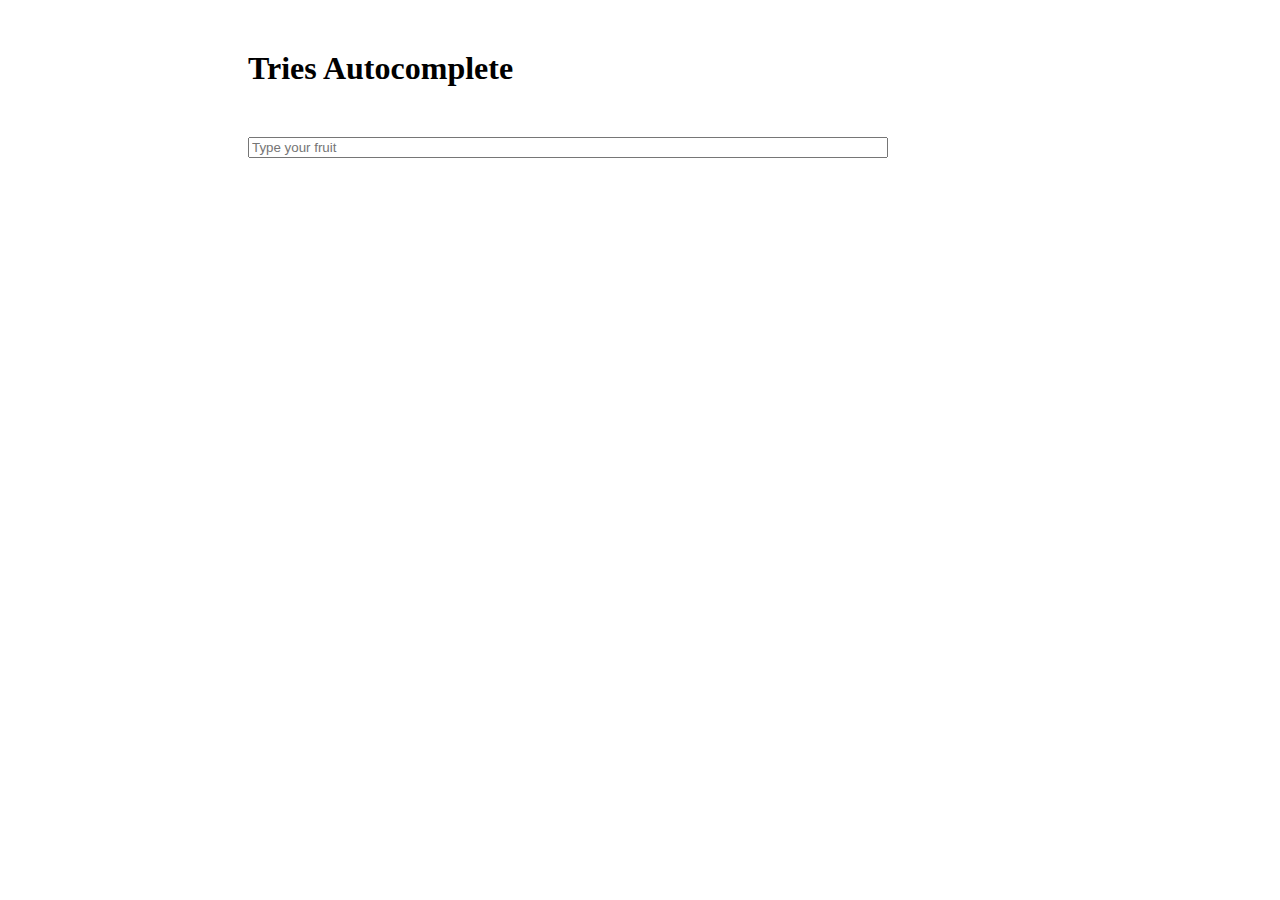
<file: project/tries/index.html>
<!DOCTYPE html>
<html lang="en">
<head>
    <meta charset="UTF-8">
    <meta name="viewport" content="width=device-width, initial-scale=1.0">
    <title>Document</title>
    <link rel="stylesheet" href="https://stackpath.bootstrapcdn.com/bootstrap/4.5.0/css/bootstrap.min.css"
        integrity="sha384-9aIt2nRpC12Uk9gS9baDl411NQApFmC26EwAOH8WgZl5MYYxFfc+NcPb1dKGj7Sk" crossorigin="anonymous">
    <link rel="stylesheet" href="index.css">    
</head>
<body>
    <h1 class="top">Tries Autocomplete</h1>

    <input type="text" class="form-control pl" placeholder="Type your fruit" id="in">

    <ul id = "hi" class = "l">
        
    </ul>
</body>
<script src = "./trie.js"></script>
<script src = "./index.js"></script>
</html>
</file>
<file: project/Project/style.css>
.grid-container {
   
    display: grid;
    width: 100%;
    grid-template-columns: auto auto auto auto auto auto auto auto auto auto auto auto auto auto auto auto auto auto auto auto auto auto auto auto auto auto auto auto auto auto auto auto auto auto auto auto auto auto auto auto;
    background-color: #ffccff;
    border: 2px solid blue;
    margin-top: 51px;
}

.grid-container > div {
    text-align: center;
    width: 37.67px;
    height: 24px;
}



#man{
    height: 50px;
    width: 50px;
    display: block;
}

.onHover{
    background-color: #ffb3ff;
}


.lindt{
    width: 452.56px;
    height: 100.8px;
    position: absolute;
    top: 193px;
    left: 457.56px;
    border: 2px solid yellow;
}

.item177{
    border-left: 2px solid yellow;
    background-color: brown;
    color: brown;
}
.item178{
    background-color: brown;
    color: brown;

}
.item179{
    border-right: 2px solid yellow;
    background-color: brown;
    color: brown;
}

.hm{
    
    height: 150px;
    width: 308.4px;
    transform: rotate(270deg);
    position: absolute;
    top: 377px;
    right: 1288px;
    border: 2px solid red;
}
.item325{
    
    border-top: 2px solid red;
    background-color: white;
    color: white;
}
.item365{
    background-color: white;
    color: white;
}
.item405{
    border-bottom: 2px solid red;
    background-color: white;
    color: white;
}

.adidas{
    position: absolute;
    right: 761px;
    top: 385px;
    height: 194px;
    width: 300px;
    border: 2px solid white;
}
.item421{
    border-top: 2px solid white;
    background-color: black;
    color: black;
}
.item461{
    background-color: black;
    color: black;
}
.item501{
    border-bottom: 2px solid white;
    background-color: black;
    color: black;
}

.bb{
    
    transform: rotate(90deg);
    width: 300px;
    height: 266px;
    position: absolute;
    top: 314px;
    right: -16px;
    border: 2px solid orange;
}
.item353{
    border-top: 2px solid orange;
    background-color: white;
    color: white;
}
.item393{
    background-color: white;
    color: white;
}
.item433{
    border-bottom: 2px solid orange;
    background-color: white;
    color: white;
}


.nike{
    
    height: 203px;
    width: 300px;
    position: absolute;
    top: 667px;
    right: 3px;
    border: 4px solid black;
}
.item1155{
    background-color: #00dcff;
    border-left: 2px solid black;
    color: #00dcff;
}
.item1156{
    background-color: #00dcff;
    color: #00dcff;
}
.item1157{
    background-color: #00dcff;
    border-right: 2px solid black;
    color: #00dcff;
}
.kfc{
    
    height: 205px;
    width: 299px;
    position: absolute;
    left: 4px;
    border: 4px solid white;
    top: 844px;
}
.item1129{
    border-top: 2px solid white;
    background-color: red;
    color: red;
}
.item1169{
    background-color: red;
    color: red;
}
.item1209{
    border-bottom: 2px solid white;
    background-color: red;
    color: red;
}
.dominos{
    
    height: 169px;
    width: 300px;
    position: absolute;
    left: 610px;
    top: 983px;
    border: 2px solid white;    
}
.item1299{
    background-color: #006591;
    border-left: 2px solid white;
    color: #006591
}
.item1300{
    background-color: #006591;
    color: #006591
}
.item1301{
    background-color: #006591;
    border-right: 2px solid white;
    color: #006591
}

.button {
    background-color : black;
    border: none;
    color: white;
    padding: 15px 32px;
    text-align: center;
    text-decoration: none;
    display: inline-block;
    font-size: 16px;
    margin: 4px 2px;
    cursor: pointer;
   }


.directory{
    text-align: center;
    font-size: 50px;
    position: relative;
    top: 150px;
}
/* The Modal (background) */
.modal {
  display: none; /* Hidden by default */
  position: fixed; /* Stay in place */
  z-index: 1; /* Sit on top */
  left: 0;
  top: 0;
  width: 100%;
  height: 100%; 
  overflow: auto; /* Enable scroll if needed */
  background-color: rgb(0,0,0); 
  background-color: rgba(151,148,142,0.9); 
}

.close {
  color: #aaa;
  float: right;
  font-size: 28px;
  font-weight: bold;
}

.close:hover, .close:focus {
  color: black;
  text-decoration: none;
  cursor: pointer;
}

#in{
    
    width: 80%;
    display: block;
    margin-top: 0;
}

.list-group-item {
    
    position: relative;
    display: block;
    padding: 5px 20px;
    background-color: #fff;
    width: 60%;
    margin-left: 282px;
}

.list-group-item:hover{
    
    background-color: #33B5FF;
}

.colourPath1{
    
    background-color: rgb(121, 255, 77, 0.2);
}

.colourPath2{
    
    background-color: rgb(121, 255, 77, 0.5);
}

.colourPath3{
    
    background-color: rgb(121, 255, 77);
}

.mo{
    margin-top:52px ;
    height :100px;
    width : 100%;
    position: fixed;
}
</file>
<file: project/tries/index.css>
h1{
    margin-top : 50px;
    margin-bottom : 50px;

    position: relative;
    left : 240px;
}

.pl{
    width : 50%;
    position: relative;
    left : 240px;
}
.l{
    width : 50%;
    position: relative;
    left : 200px;

}
</file>
